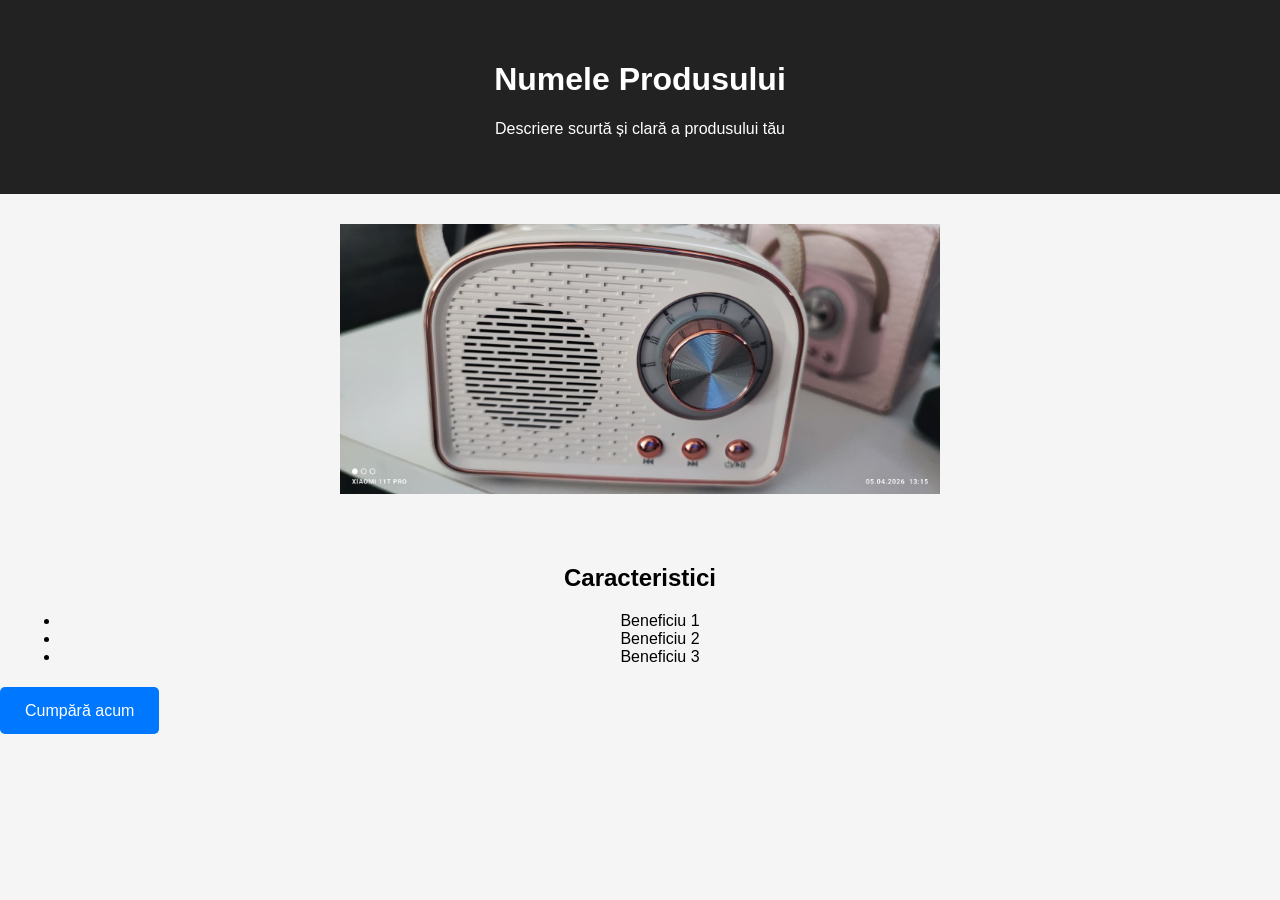
<file: index.html>
<!DOCTYPE html>
<html lang="ro">
<head>
    <meta charset="UTF-8">
    <meta name="viewport" content="width=device-width, initial-scale=1.0">
    <title>Prezentare Produs</title>
    <link rel="stylesheet" href="style.css">
</head>
<body>
    <header>
        <h1>Numele Produsului</h1>
        <p>Descriere scurtă și clară a produsului tău</p>
    </header>

    <section class="hero">
        <img src="images/produs.jpg" alt="Produs">
    </section>

    <section class="details">
        <h2>Caracteristici</h2>
        <ul>
            <li>Beneficiu 1</li>
            <li>Beneficiu 2</li>
            <li>Beneficiu 3</li>
        </ul>
    </section>

    <section class="cta">
        <a href="cumpara.html" class="btn">Cumpără acum</a>
    </section>
</body>
</html>
</file>
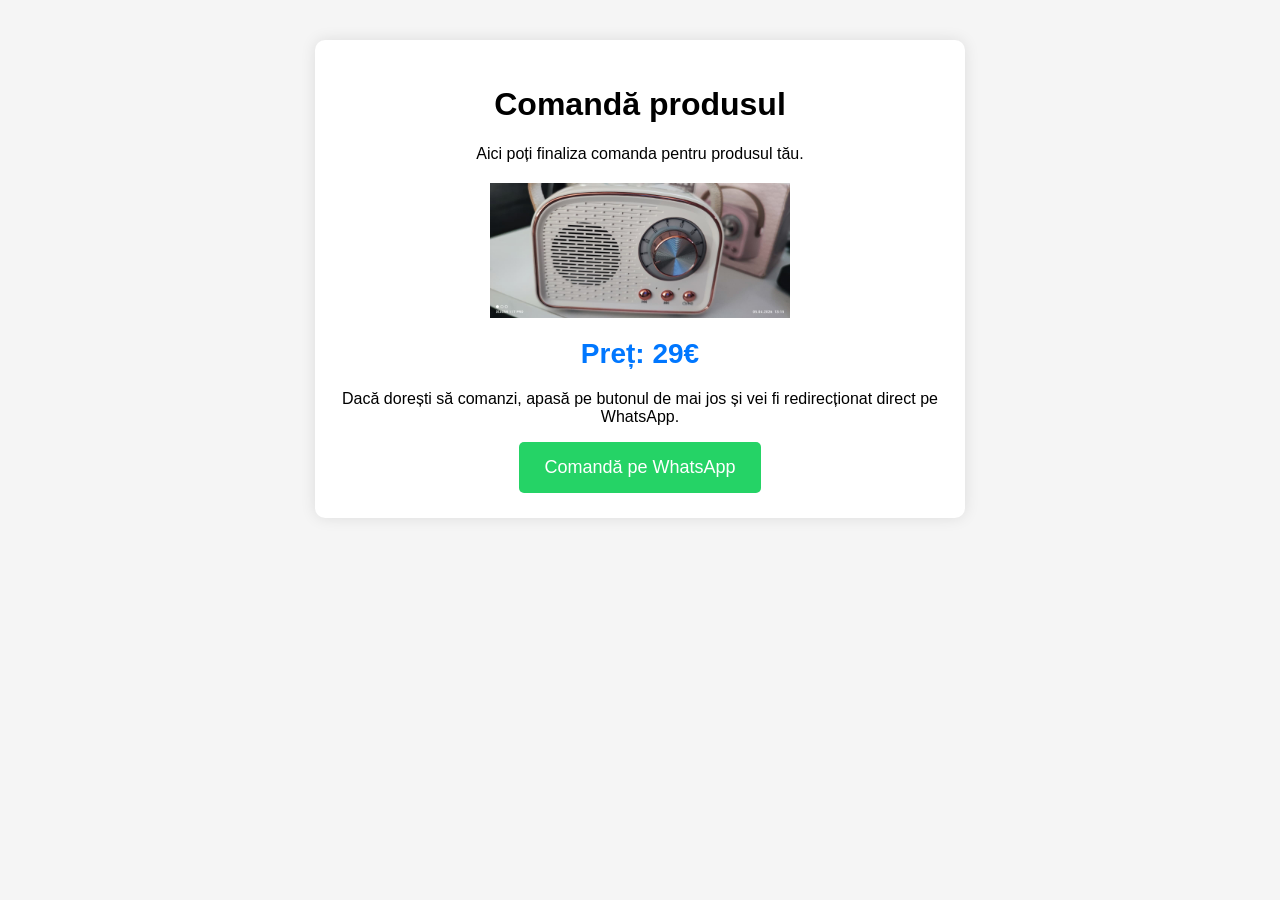
<file: cumpara.html>
<!DOCTYPE html>
<html lang="ro">
<head>
    <meta charset="UTF-8">
    <meta name="viewport" content="width=device-width, initial-scale=1.0">
    <title>Cumpără produsul</title>
    <link rel="stylesheet" href="style.css">
    <style>
        .container {
            max-width: 600px;
            margin: 40px auto;
            background: white;
            padding: 25px;
            border-radius: 10px;
            box-shadow: 0 0 15px rgba(0,0,0,0.1);
            text-align: center;
        }
        .price {
            font-size: 28px;
            font-weight: bold;
            margin: 20px 0;
            color: #0077ff;
        }
        .btn-whatsapp {
            display: inline-block;
            background: #25D366;
            color: white;
            padding: 15px 25px;
            border-radius: 5px;
            text-decoration: none;
            font-size: 18px;
        }
    </style>
</head>
<body>

    <div class="container">
        <h1>Comandă produsul</h1>
        <p>Aici poți finaliza comanda pentru produsul tău.</p>

        <img src="images/produs.jpg" alt="Produs" style="width:100%; max-width:300px; margin:20px auto; display:block;">

        <div class="price">Preț: 29€</div>

        <p>Dacă dorești să comanzi, apasă pe butonul de mai jos și vei fi redirecționat direct pe WhatsApp.</p>

        <a class="btn-whatsapp" href="https://wa.me/4917634613184?text=Bună%2C%20vreau%20să%20cumpăr%20produsul%20de%2029€">
            Comandă pe WhatsApp
        </a>
    </div>

</body>
</html>
</file>
<file: style.css>
body {
    font-family: Arial, sans-serif;
    margin: 0;
    background: #f5f5f5;
}

header {
    background: #222;
    color: white;
    padding: 40px;
    text-align: center;
}

.hero img {
    width: 100%;
    max-width: 600px;
    display: block;
    margin: 30px auto;
}

.details {
    padding: 20px;
    text-align: center;
}

.btn {
    background: #0077ff;
    color: white;
    padding: 15px 25px;
    text-decoration: none;
    border-radius: 5px;
}
</file>
